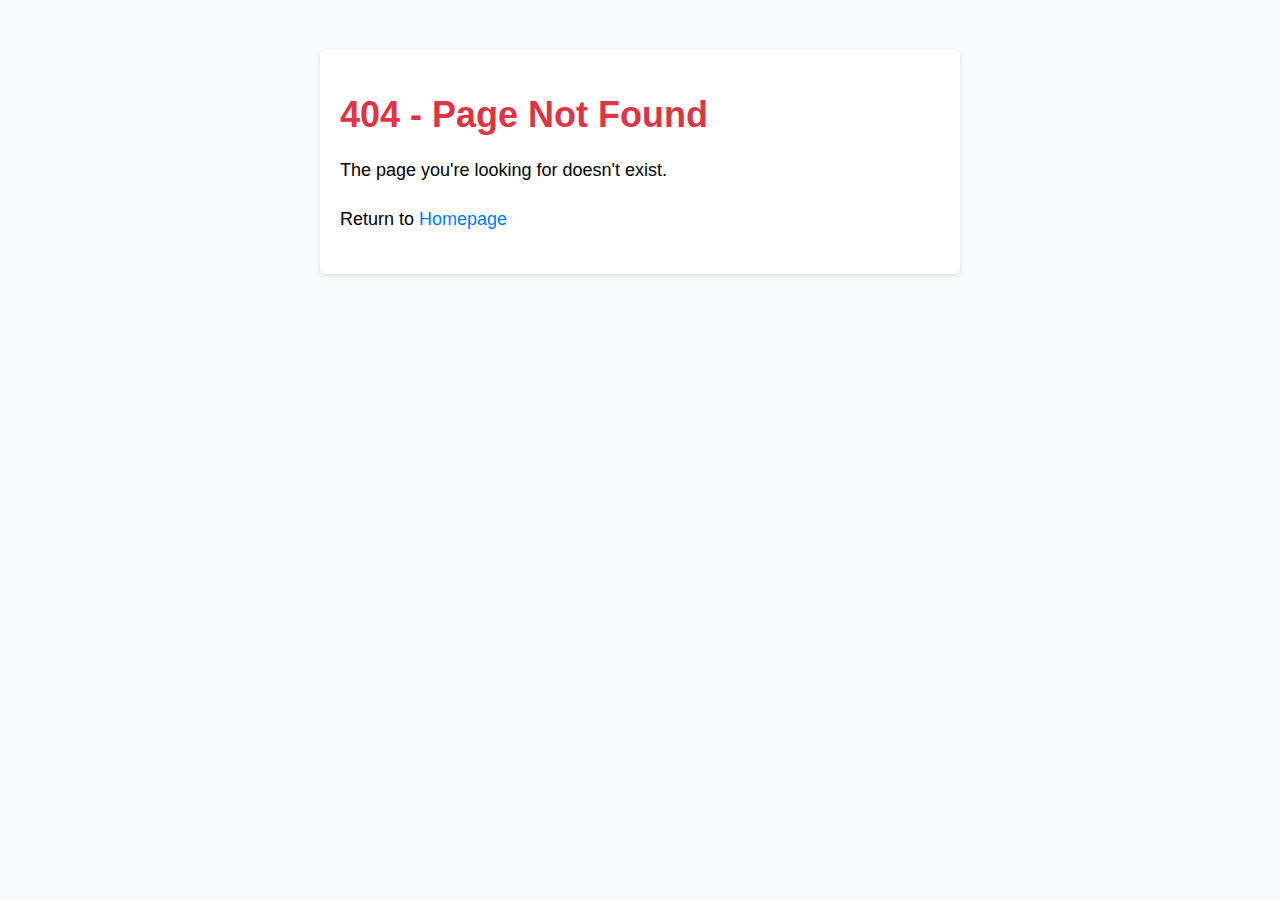
<file: app/templates/book_not_found.html>
<!DOCTYPE html>
<html lang="en">
<head>
    <meta charset="UTF-8">
    <meta name="viewport" content="width=device-width, initial-scale=1.0">
    <title>404 - Page Not Found</title>
    <style>
        body {
            font-family: Arial, sans-serif;
            background-color: #f8f9fa;
            margin: 0;
            padding: 0;
        }
        .container {
            max-width: 600px;
            margin: 50px auto;
            padding: 20px;
            background-color: #fff;
            border-radius: 5px;
            box-shadow: 0 2px 5px rgba(0, 0, 0, 0.1);
        }
        h1 {
            color: #dc3545;
            font-size: 36px;
            margin-bottom: 20px;
        }
        p {
            font-size: 18px;
            line-height: 1.6;
            margin-bottom: 20px;
        }
        a {
            color: #007bff;
            text-decoration: none;
        }
        a:hover {
            text-decoration: underline;
        }
    </style>
</head>
<body>
    <div class="container">
        <h1>404 - Page Not Found</h1>
        <p>The page you're looking for doesn't exist.</p>
        <p>Return to <a href="/">Homepage</a></p>
    </div>
</body>
</html>
</file>
